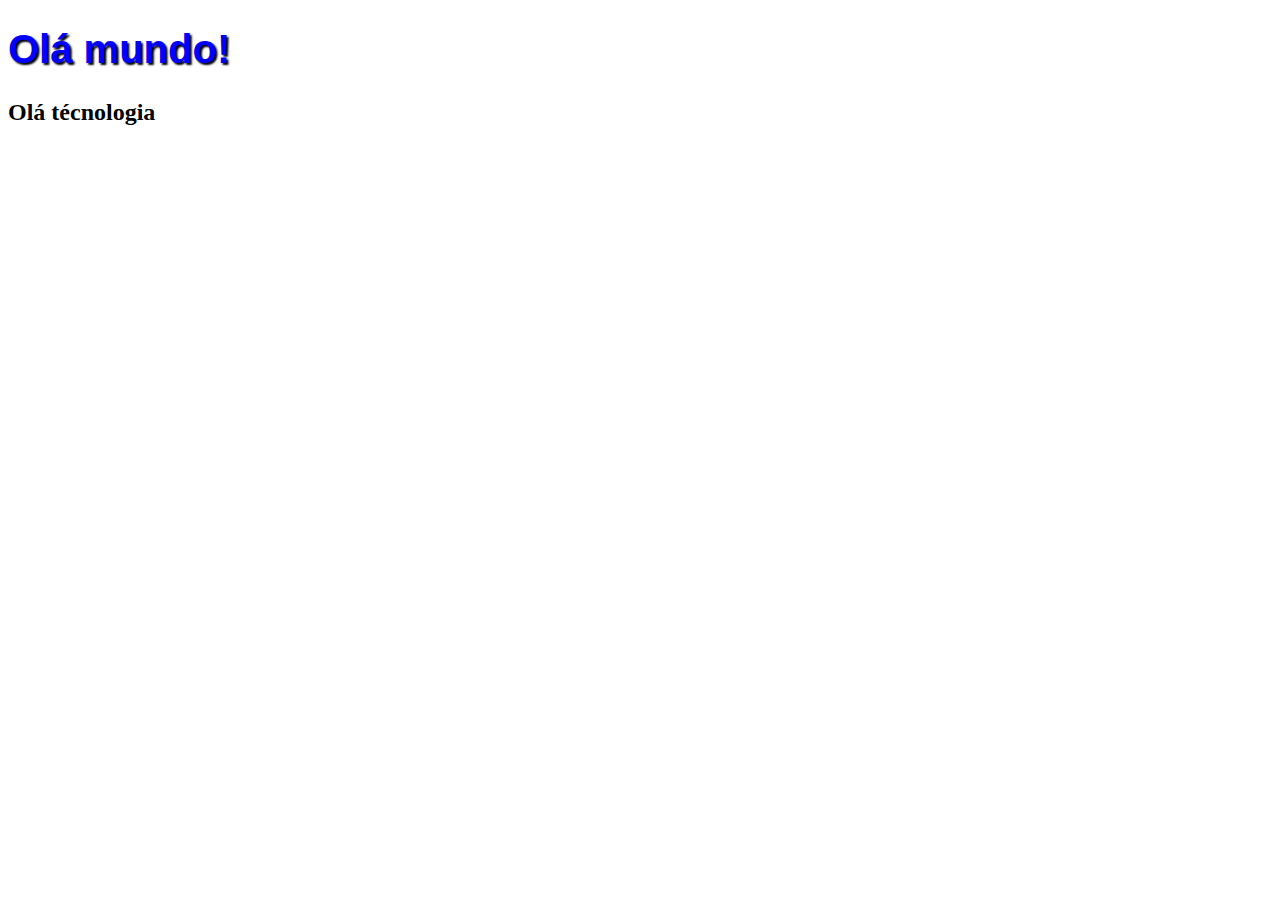
<file: estudo.html>
<!DOCTYPE html>
<html lang="pt.br">
    <head>
        <meta charset="UTF-8">
        <title>Curso de HTML5</title>

    <style>
        h1 { 
            font-family: Arial, Helvetica, sans-serif;
            font-size: 30pt;
            color: blue;
            text-shadow: 2px 2px 2px black;

        }

    </style>
    </head>
    <body>
        <h1>Olá mundo!</h1>
        <h2>Olá técnologia</h2>

    </body>


</html>
</file>
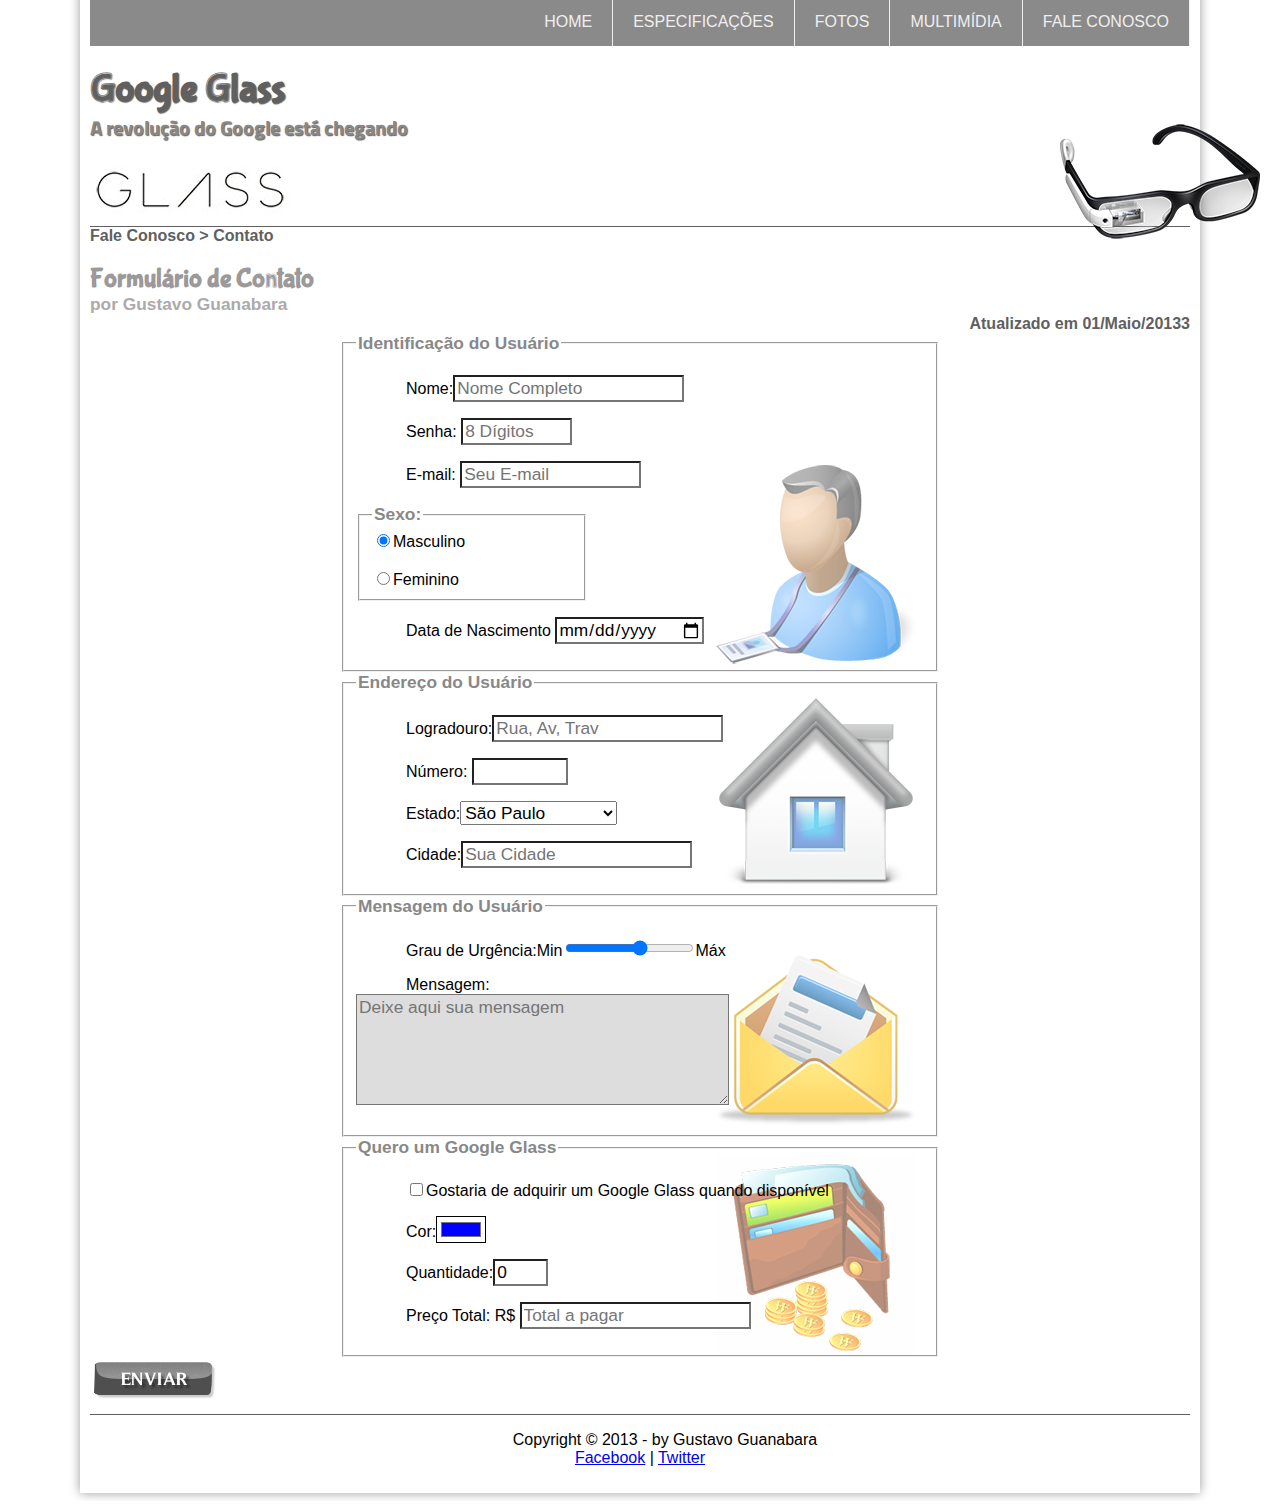
<file: projeto-glass-html5/fale-conosco.html>
<!DOCTYPE HTML>
<html lang="pt.br">  
<head>
    <meta charset="UTF-8"> 
    <title>Site Google Glass</title> 
    <link rel="stylesheet" type="text/css" media="screen and (min-width: 0px)" href="_css/estilo.css"/>
    <link rel="stylesheet" type="text/css" href="_css/form.css"/>
</head>  
<script languege= "javascript" src="_javascript/funcoes.js"></script>
<script>
    function Calc_total() {
        var qtd = parseInt(document.getElementById('cQtd').value);
        tot = qtd * 1500,00;
        document.getElementById('cTot').value = tot;

    }

</script>
<body> 
<div id="interface"> 
   
<!-- menu responsivo-->
<div id="resposivo">
<input type="checkbox" id="btn-menu">
<label for="btn-menu">&#9776</label>

<nav id="menu"> 
<h1>Menu Principal</h1>
<ul>
    <li onmouseover= "mudaFoto('_imagens/home.png')" onmouseout="mudaFoto('_imagens/contato.png')"><a href="index.html">Home</a></li>
    <li onmouseover="mudaFoto('_imagens/especificacoes.png')" onmouseout="mudaFoto('_imagens/contato.png')"><a href="specs.html">Especificações</a></li>
    <li onmousemove="mudaFoto('_imagens/fotos.png')" onmouseout="mudaFoto('_imagens/contato.png')"><a href="fotos.html">Fotos</a></li>
    <li onmouseover="mudaFoto('_imagens/multimidia.png')" onmouseout="mudaFoto('_imagens/contato.png')"><a href="multimidia.html">Multimídia</a></li> 
    <li onmouseover="mudaFoto('_imagens/contato.png')" onmouseout="mudaFoto('_imagens/contato.png')"><a href="fale-conosco.html">Fale conosco</a></li>
</ul>
</nav>
</div>
<header id="cabecalho">
    <nav>    
    <hgroup>        
    <h1>Google Glass</h1>
    <h2>A revolução do Google está chegando</h2>
    </hgroup>
    
    <img id="icone" src="_imagens/glass-oculos-preto-peq.png">
    </nav>
    </header>


<article id="noticia-principal"> 
<header id="cabecalho-artigo">
<hgroup>
<h3>Fale Conosco > Contato</h3> <!--&nbsp;&nbsp;&nbsp;&nbsp;&nbsp;&nbsp;&nbsp;--> 
<h1>Formulário de Contato</h1>
<h4>por Gustavo Guanabara</h4> <!--<br>--> 
<h3 class="direita">Atualizado em 01/Maio/20133</h3>
</hgroup>
</header> 

<form method="post" id="dContato" action="mailto: rodrigoguaru@hotmail.com" oninput="Calc_total();" > <!--Tem que ter um email tipo outlook instalado na maquina--> 
    <fieldset id="usuario"><legend>Identificação do Usuário</legend>
    <p><label for="cnome"></label>Nome:<input type="text" name="tnome" id="cnome" size="20" maxlength="30" placeholder="Nome Completo"/></p>
    <p>Senha:<label for="csenha"></label> <input type="password" name="tsenha" id="csenha " size="8" maxlength="8" placeholder="8 Dígitos"></p>
    <p>E-mail:<label for="cemail"></label> <input type="email" name="tmail" id="cemail" size="15" maxlength="15" placeholder="Seu E-mail"></p>
    <fieldset id="sexo"><legend>Sexo:</legend>
        <input type="radio" name="tSexo" id="cMasc" checked/>Masculino<label for="cMasc"></label><br><br>
        <input type="radio" name="tSexo" id="cFem"/>Feminino<label for="cFem"></label>
    
    </fieldset>
    <p>Data de Nascimento <input type="date" id="cNasc"></p>
    
    </fieldset>

    <fieldset id="endereco"><legend>Endereço do Usuário</legend>
    <p>Logradouro:<label for="tRua" ></label><input type="text" name="tRua" id="cRua" size="20" maxlength="80" placeholder="Rua, Av, Trav" id="placeholder"></p>
    <p>Número:<label for="tNum"></label> <input type="number" name="tNum" id="cNum" size="4" min="0"  max="99999" placeholder=""> </p>
    <p>Estado:<select name="tEst" id="cEsta">
      <optgroup label="Região Sudeste">  <option value="RJ">Rio de Janeiro</option>
        <option value="SP" selected>São Paulo</option>
        <option value="SC" >Santa Catarina</option>
    </optgroup>
    <optgroup label="Região dos ET's">
        <option value="AM" > Amazonas</option>
        <option value="IT">Itapema</option>
    </optgroup>


    </select></p>
    <p><label for="tEst"></label>Cidade:<input type="text" name="tCid" id="cCid" size="20" maslength="50" placeholder="Sua Cidade" list="cidade"> </p>
    <datalist id="cidade">
<option value="Rio de Janeiro"></option>
<option value="Nova Iguaçu"></option>
<option value="Belford Roxo"></option>
<option value="Niterói"></option>

    </datalist>
    </fieldset>

    <fieldset id="mensagem"><legend>Mensagem do Usuário</legend>
    <p><label for="cUrg"></label>Grau de Urgência:Min<input type="range" name="tUrg" id="cUrg" min="0" max="10" step="2">Máx</p>
    <p><label for="cMsg"></label>Mensagem:<br><textarea name="tMsg" id="cMsg" cols="35" rows="5" placeholder="Deixe aqui sua mensagem"></textarea>  </p>
    </fieldset>

    <fieldset id="pedido"><legend>Quero um Google Glass</legend>
    <p><input type="checkbox" name="tPed" id="cPed"><label for="cPed"></label>Gostaria de adquirir um Google Glass quando disponível</p>
    <p><label for="cCor"></label>Cor:<input type="color" name="tCor" id="tCor" value="#0000ff"> </p>
    <p><label for="tQtd"></label>Quantidade:<input type="number" name="tQtd" id="cQtd" min="0" max="5" value="0" placeholder=""></p>
    <p><label for="cPed"></label>Preço Total: R$ <input type="text" name="tTot" id="cTot" maxlength="99999" placeholder="Total a pagar" readonly></p>
    </fieldset>

 
</form>
</article>
<!--<input type="submit" value="Enviar">-->
<input type="image" name="tEnviar" src="../projeto-glass-html5/_imagens/botao-enviar.png">
<footer id="rodape">
    <p>Copyright &copy; 2013 - by Gustavo Guanabara<br>
     <a href="http://facebook/cursosemvideo" target="_blank">Facebook</a> | 
     <a href="http://twitter.com/cursosemvideos" target="_blank">Twitter</a> </p>
    </footer>
    </div>
    </body>
    </html>
</file>
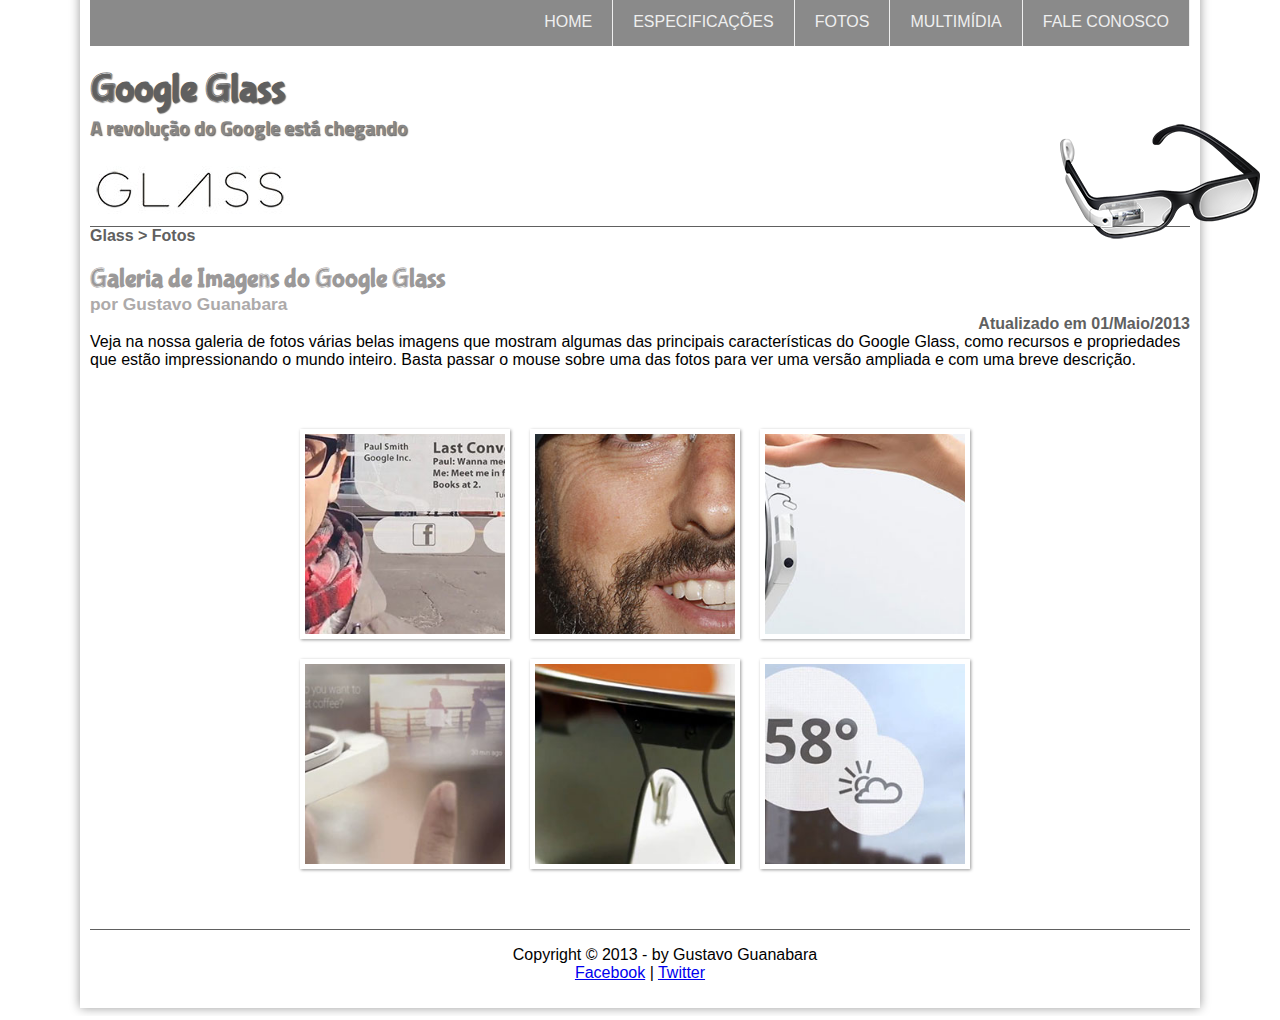
<file: projeto-glass-html5/fotos.html>
<!DOCTYPE HTML>
<html lang="pt.br">  
<head>
    <meta charset="UTF-8"> 
    <title>Site Google Glass</title> 
    <link rel="stylesheet" type="text/css" media="screen and (min-width: 0px)" href="_css/estilo.css"/>
    <link rel="stylesheet" type="text/css" media="screen and (min-width:)" href=""/>
    <link rel="stylesheet" type="text/css" media="screen and (min-width:)" href=""/>
    <link rel="stylesheet" type="text/css" href="_css/fotos.css"/>
</head>  
<script languege= "javascript" src="_javascript/funcoes.js"></script>
<body> 
<div id="interface"> 
   
<!-- menu responsivo-->
<div id="resposivo">
<input type="checkbox" id="btn-menu">
<label for="btn-menu">&#9776</label>

<nav id="menu"> 
<h1>Menu Principal</h1>
<ul>
    <li onmouseover= "mudaFoto('_imagens/home.png')" onmouseout="mudaFoto('_imagens/fotos.png')"><a href="index.html">Home</a></li>
    <li onmouseover="mudaFoto('_imagens/especificacoes.png')" onmouseout="mudaFoto('_imagens/fotos.png')"><a href="specs.html">Especificações</a></li>
    <li onmousemove="mudaFoto('_imagens/fotos.png')" onmouseout="mudaFoto('_imagens/fotos.png')"><a href="fotos.html">Fotos</a></li>
    <li onmouseover="mudaFoto('_imagens/multimidia.png')" onmouseout="mudaFoto('_imagens/fotos.png')"><a href="multimidia.html">Multimídia</a></li> 
    <li onmouseover="mudaFoto('_imagens/contato.png')" onmouseout="mudaFoto('_imagens/fotos.png')"><a href="fale-conosco.html">Fale conosco</a></li>
</ul>
</nav>
</div>
<header id="cabecalho">
    <nav>    
    <hgroup>        
    <h1>Google Glass</h1>
    <h2>A revolução do Google está chegando</h2>
    </hgroup>
    
    <img id="icone" src="_imagens/glass-oculos-preto-peq.png">
    </nav>
    </header>
    <section id="corpo-full">
    <article id="noticia-principal"> 
        <header id="cabecalho-artigo">
        <hgroup>
        <h3>Glass > Fotos</h3> <!--&nbsp;&nbsp;&nbsp;&nbsp;&nbsp;&nbsp;&nbsp;--> 
        <h1>Galeria de Imagens do Google Glass</h1>
        <h4>por Gustavo Guanabara</h4> <!--<br>--> 
        <h3 class="direita">Atualizado em 01/Maio/2013</h3>
        </hgroup>
        </header> 

Veja na nossa galeria de fotos várias belas imagens que mostram algumas das principais características do Google Glass, como recursos e propriedades que estão impressionando o mundo inteiro. Basta passar o mouse sobre uma das fotos para ver uma versão ampliada e com uma breve descrição.

<ul id="album-fotos"> 
    <li id="foto01"><span> Agenda e lembretes</span></li>
    <li id="foto02"><span>Brin usando o Glass</span></li>
    <li id="foto03"><span>Leve e compacto</span></li>
    <li id="foto04"><span>Sensação de uma tela de 50"</span></li>
    <li id="foto05"><span>Vários tipos de lente</span></li>
    <li id="foto06"><span>Informações importantes</span></li>
</ul>

</article>
</section>

<footer id="rodape">
    <p>Copyright &copy; 2013 - by Gustavo Guanabara<br>
     <a href="http://facebook/cursosemvideo" target="_blank">Facebook</a> | 
     <a href="http://twitter.com/cursosemvideos" target="_blank">Twitter</a> </p>
    </footer>
    </div>
    </body>
    </html>
</file>
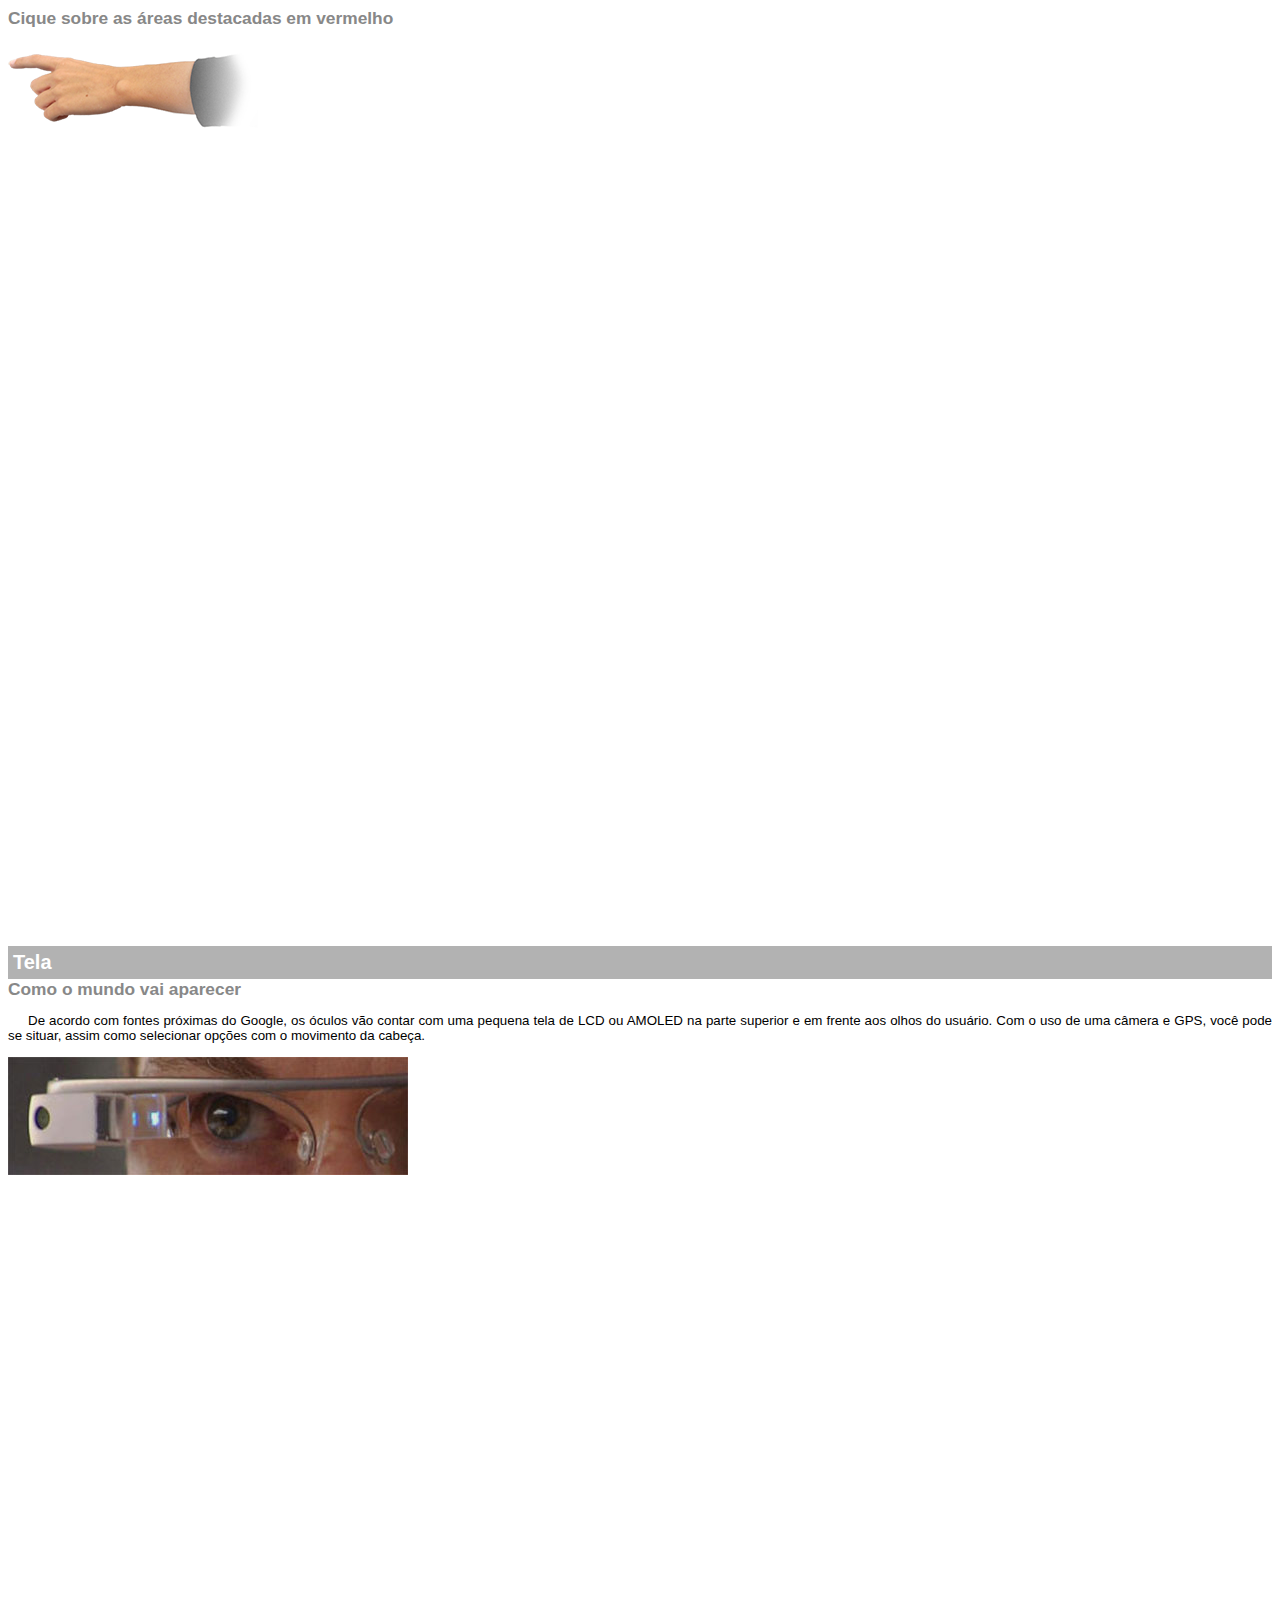
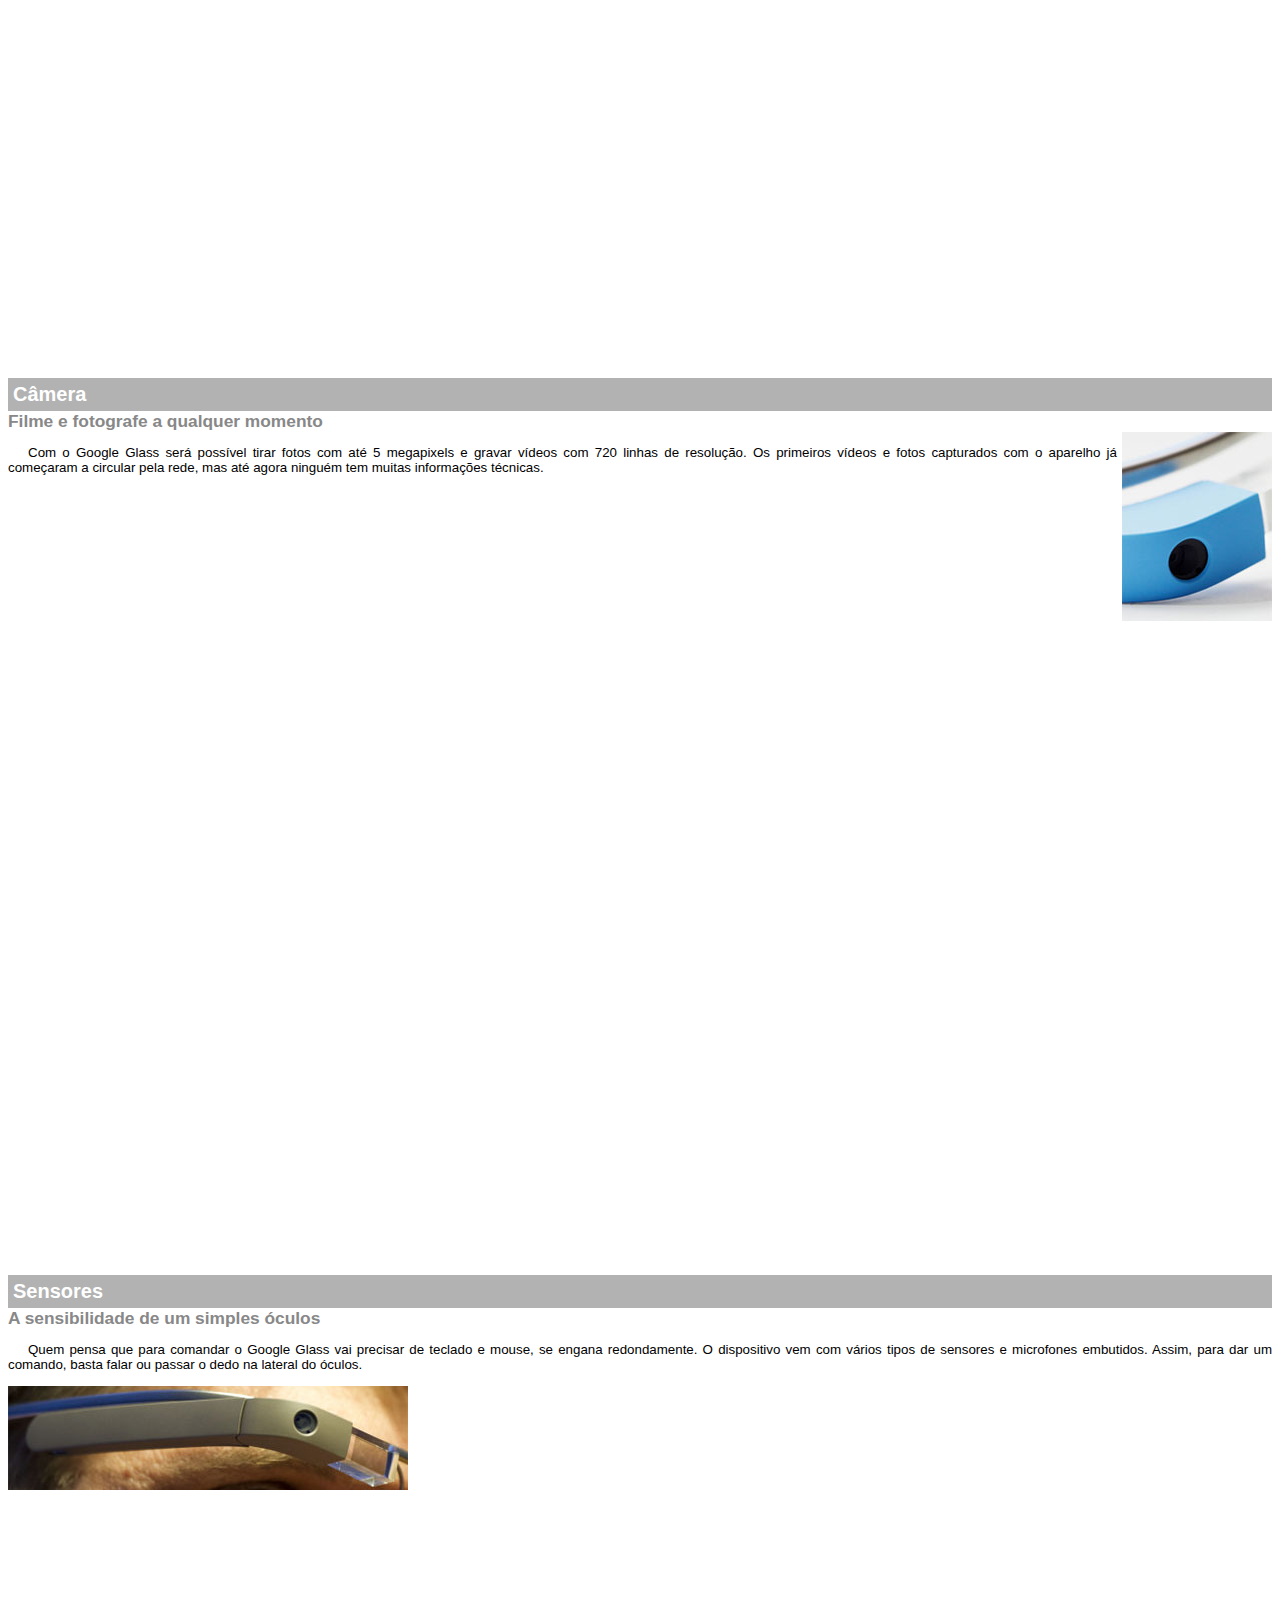
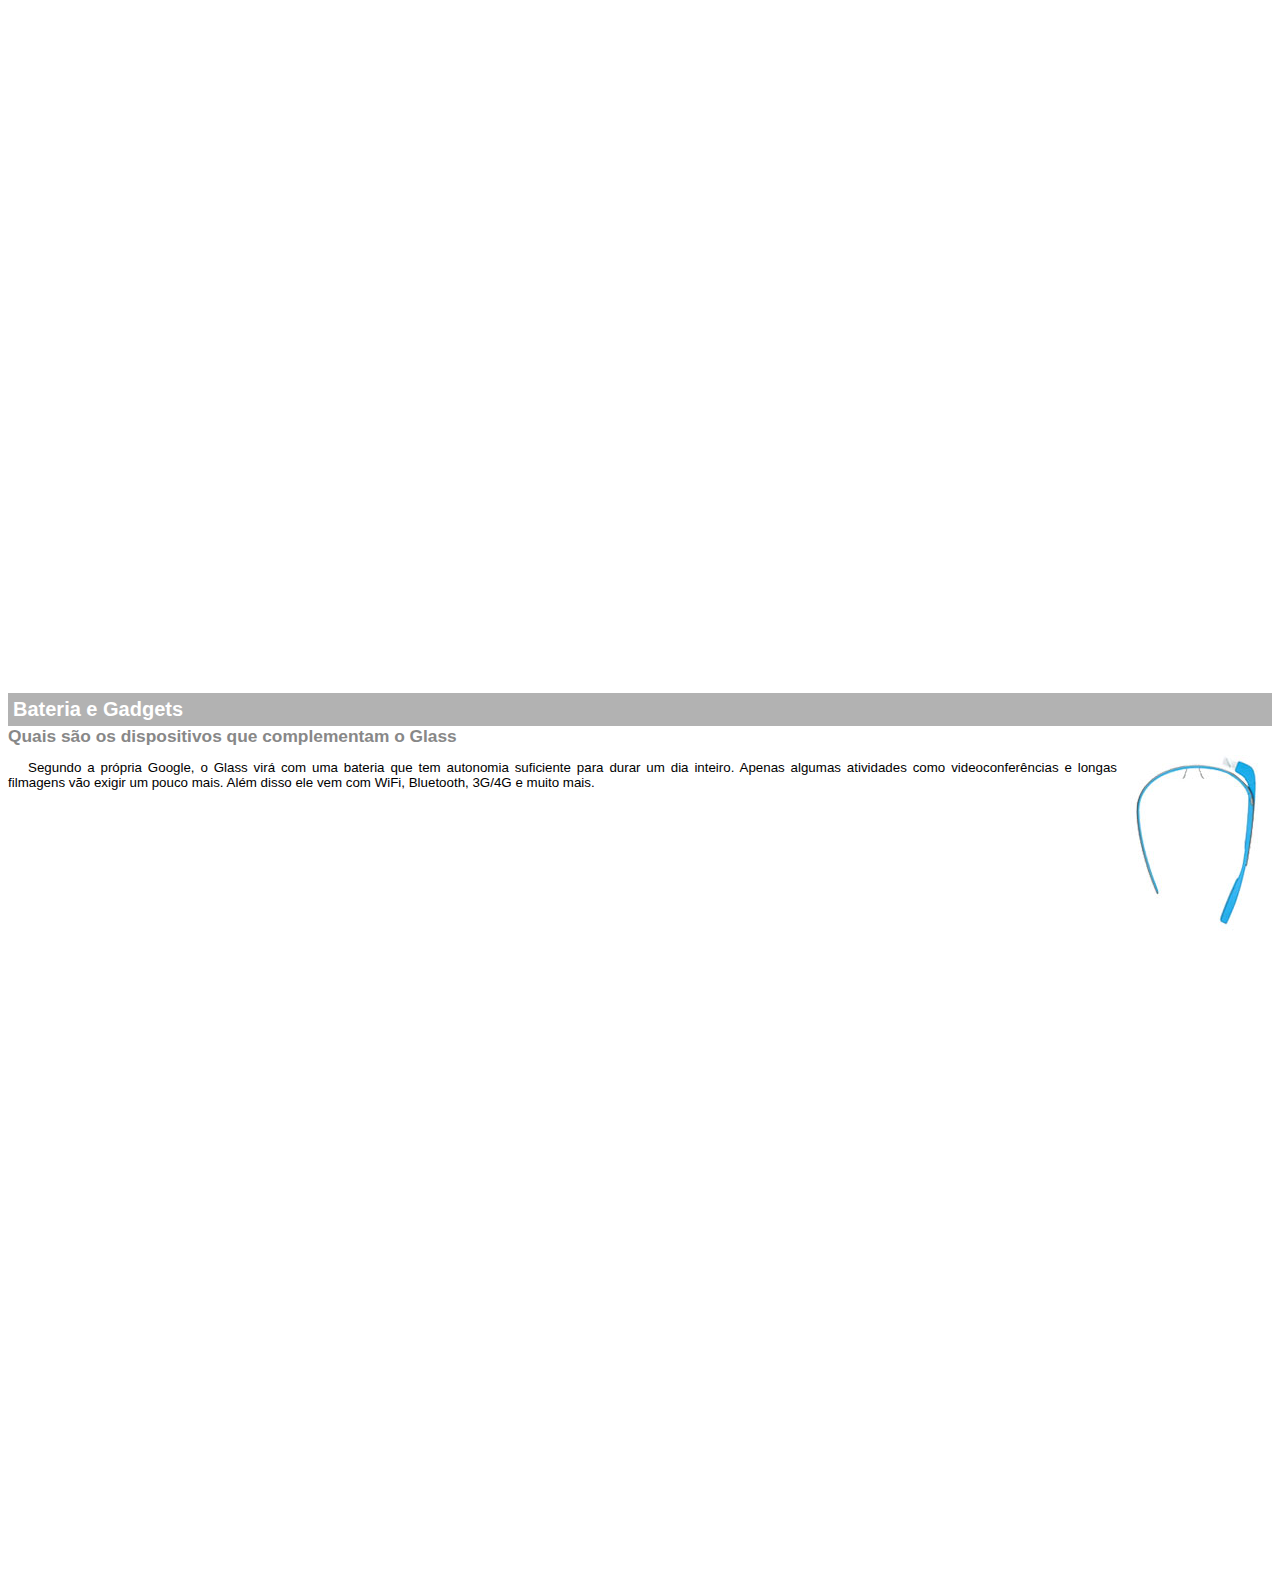
<file: projeto-glass-html5/google-glass.html>
<!DOCTYPE html>
<html>
<head>
<meta charset="UTF-8">
<title>Informações sobre Google Glass</title>
<style>
    body{
        font-family: arial;
        font-size: 10pt;
    }
    p {
        text-align: justify;
        text-indent: 20px;
    }
    article h1 {
        font-size: 15pt;
        color: #ffffff;
        background-color: rgba(0, 0, 0, .3);
        padding: 5px;
        margin: 0px;
    }
    article h2 {
        font-size:13pt;
        color: #888888;
        margin: 0px;
    }
    article {
        margin-bottom: 800px;
    }
    .img-dif {
        display: block;
        float: right;
        margin-left: 5px;
    }

</style>
</head>
<body>
<article id="topo"> 
    <header> 
        <h2>Cique sobre as áreas destacadas em vermelho</h2>
    
<img src="_imagens/mao.png" alt="Mão apontando para esquerda"/>
    </header>
</article>

<article id="tela">
    <header>
        <h1>Tela</h1> 
        <h2>Como o mundo vai aparecer</h2>
    </header>
<p>De acordo com fontes próximas do Google, os óculos vão contar com uma pequena tela de LCD ou AMOLED na parte superior e em frente aos olhos do usuário. Com o uso de uma câmera e GPS, você pode se situar, assim como selecionar opções com o movimento da cabeça.</p>
<img src="_imagens/det-tela.jpg" alt="Tela do Goggle Glass"/>
</article>

<article id="camera">
    <header> 
        <h1>Câmera</h1>
        <h2>Filme e fotografe a qualquer momento</h2>
<img src="_imagens/det-camera.jpg" class="img-dif" alt="Câmera do Google Glass"/>
<p>Com o Google Glass será possível tirar fotos com até 5 megapixels e gravar vídeos com 720 linhas de resolução. Os primeiros vídeos e fotos capturados com o aparelho já começaram a circular pela rede, mas até agora ninguém tem muitas informações técnicas.</p>
    </header>
</article>

<article id="sensores">
    <header>
<h1>Sensores</h1>
<h2>A sensibilidade de um simples óculos</h2>
<p>Quem pensa que para comandar o Google Glass vai precisar de teclado e mouse, se engana redondamente. O dispositivo vem com vários tipos de sensores e microfones embutidos. Assim, para dar um comando, basta falar ou passar o dedo na lateral do óculos.</p>
<img src="_imagens/det-touch.jpg" alt="Sensores do Google Glass"/>
    </header>
</article>

<article id="gadgets">
    <header>
<h1>Bateria e Gadgets</h1>
<h2>Quais são os dispositivos que complementam o Glass</h2>
<img src="_imagens/det-bateria.jpg" class="img-dif" alt="Bateria do Google Glass"/>
    <p>Segundo a própria Google, o Glass virá com uma bateria que tem autonomia suficiente para durar um dia inteiro. Apenas algumas atividades como videoconferências e longas filmagens vão exigir um pouco mais. Além disso ele vem com WiFi, Bluetooth, 3G/4G e muito mais.</p>
    </header>
</article>

</body>
</html>
</file>
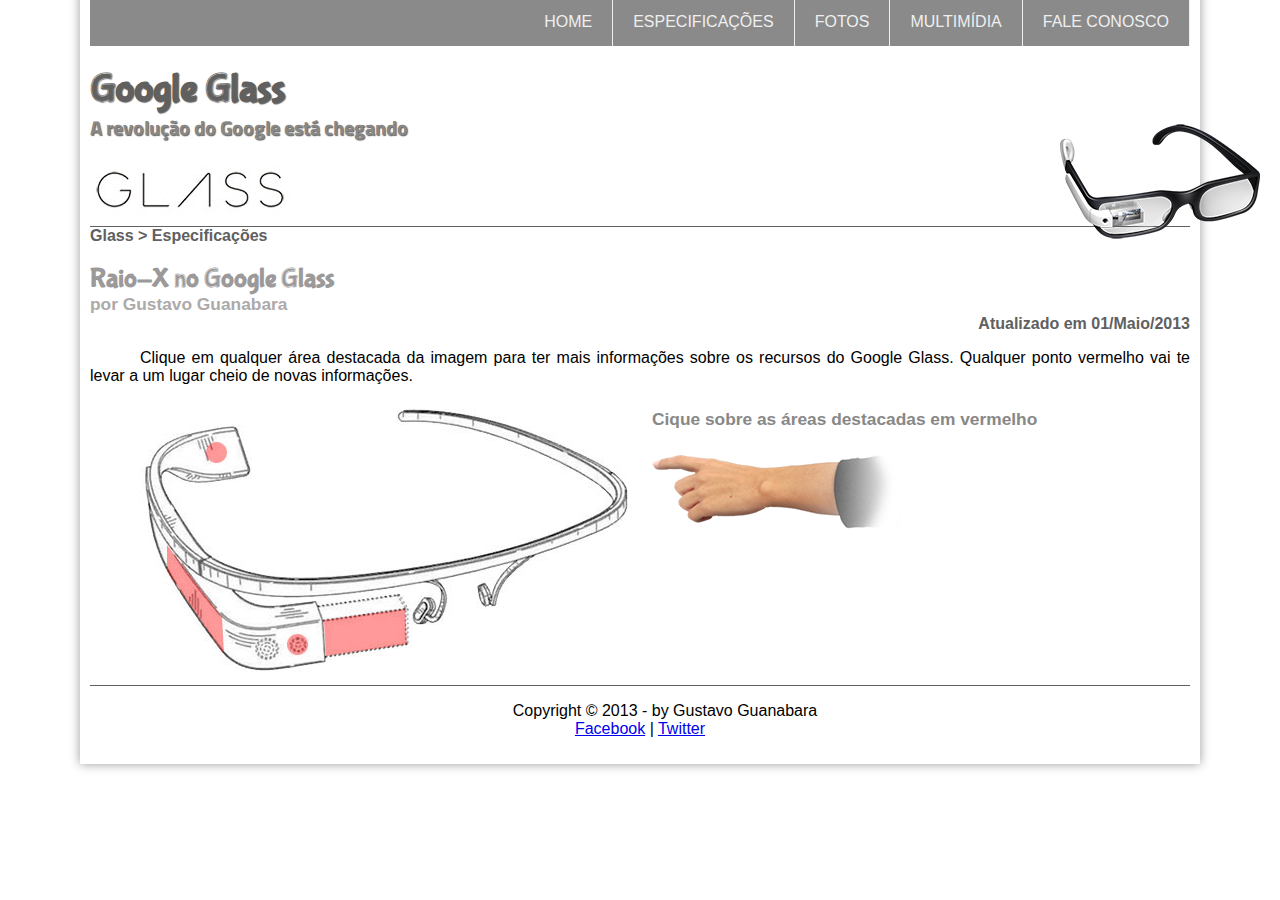
<file: projeto-glass-html5/specs.html>
<!DOCTYPE HTML>
<html lang="pt.br">  
<head>
    <meta charset="UTF-8"> 
    <title>Site Google Glass</title> 
    <link rel="stylesheet" type="text/css" media="screen and (min-width: 0px)" href="_css/estilo.css"/>
    <link rel="stylesheet" type="text/css" media="screen and (min-width:)" href=""/>
    <link rel="stylesheet" type="text/css" media="screen and (min-width:)" href=""/>
    <link rel="stylesheet" type="text/css" href="_css/specs.css"/>
</head>  
<script languege= "javascript" src="_javascript/funcoes.js"></script>
<body> 
<div id="interface"> 
   
<!-- menu responsivo-->
<div id="resposivo">
<input type="checkbox" id="btn-menu">
<label for="btn-menu">&#9776</label>

<nav id="menu"> 
<h1>Menu Principal</h1>
<ul>
    <li onmouseover= "mudaFoto('_imagens/home.png')" onmouseout="mudaFoto('_imagens/especificacoes.png')"><a href="index.html">Home</a></li>
    <li onmouseover="mudaFoto('_imagens/especificacoes.png')" onmouseout="mudaFoto('_imagens/especificacoes.png')"><a href="specs.html">Especificações</a></li>
    <li onmousemove="mudaFoto('_imagens/fotos.png')" onmouseout="mudaFoto('_imagens/especificacoes.png')"><a href="fotos.html">Fotos</a></li>
    <li onmouseover="mudaFoto('_imagens/multimidia.png')" onmouseout="mudaFoto('_imagens/especificacoes.png')"><a href="multimidia.html">Multimídia</a></li> 
    <li onmouseover="mudaFoto('_imagens/contato.png')" onmouseout="mudaFoto('_imagens/especificacoes.png')"><a href="fale-conosco.html">Fale conosco</a></li>
</ul>
</nav>
</div>
<header id="cabecalho">
    <nav>    
    <hgroup>        
    <h1>Google Glass</h1>
    <h2>A revolução do Google está chegando</h2>
    </hgroup>
    
    <img id="icone" src="_imagens/glass-oculos-preto-peq.png">
    </nav>
    </header>
    <section id="corpo-full">
    <article id="noticia-principal"> 
        <header id="cabecalho-artigo">
        <hgroup>
        <h3>Glass > Especificações</h3> <!--&nbsp;&nbsp;&nbsp;&nbsp;&nbsp;&nbsp;&nbsp;--> 
        <h1>Raio-X no Google Glass</h1>
        <h4>por Gustavo Guanabara</h4> <!--<br>--> 
        <h3 class="direita">Atualizado em 01/Maio/2013</h3>
        </hgroup>
        </header> 
    <p>Clique em qualquer área destacada da imagem para ter mais informações sobre os recursos do Google Glass. Qualquer ponto vermelho vai te levar a um lugar cheio de novas informações.</p>
    <section id="conteudo">
        <img src="_imagens/glass-esquema-marcado.jpg" usemap="#meumapa"/>
        <map name="meumapa">
                <area shape="rect" coords="179,202,270,260" href="google-glass.html#tela" target="janela">
                <area shape="circle" coords="158,243,12" href="google-glass.html#camera" target="janela">
                <area shape="circle" coords="73,52,12" href="google-glass.html#gadgets" target="janela"/>
                <area shape="poly" coords="28,143,83,216,84,249,27,169" href="google-glass.html#sensores" target="janela"/>
        </map>
        <iframe src="google-glass.html" name="janela" id="frame-spac"></iframe>
    </section>    
    </article>
</section>

<footer id="rodape">
    <p>Copyright &copy; 2013 - by Gustavo Guanabara<br>
     <a href="http://facebook/cursosemvideo" target="_blank">Facebook</a> | 
     <a href="http://twitter.com/cursosemvideos" target="_blank">Twitter</a> </p>
    </footer>
    </div>
    </body>
    </html>
</file>
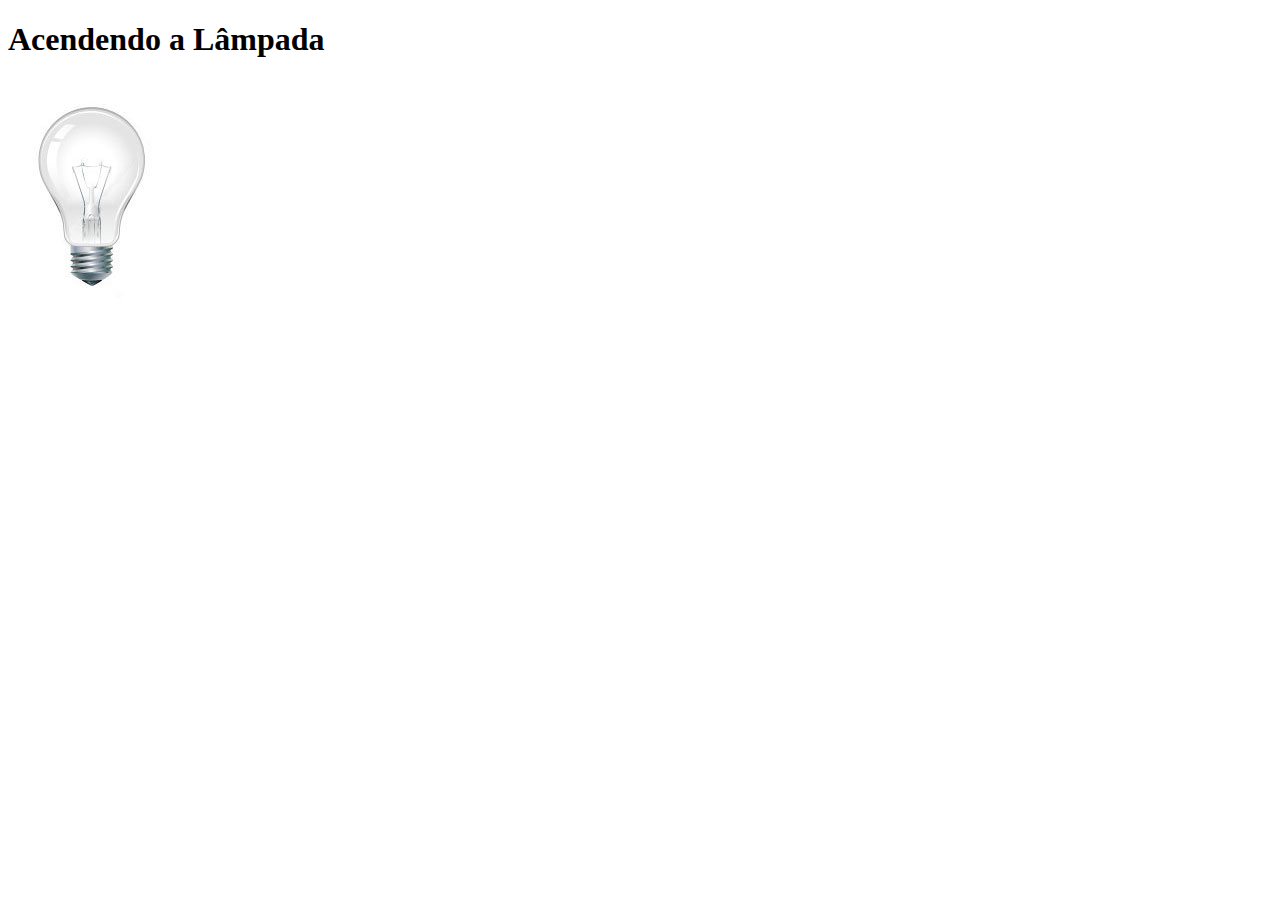
<file: projeto-glass-html5/teste copy.html>
<!DOCTYPE html>
<html lang="pt-br">
<head>
<title>Apredendo JavaScript</title>
<meta charset="UTF-8">
<script>
       var quebrada = false;
       function mudalampada(tipo){
        if (!quebrada){      
        document.getElementById ("luz") .src= "_imagens/ " + tipo +".jpg";
        if (tipo =='lampada-quebrada'){
            quebrada = true;

        }
    }
  }


</script>

</head>
<body>
    <h1>Acendendo a Lâmpada</h1>
    <img src="_imagens/lampada-apagada.jpg" id="luz" onmousemove="mudalampada('lampada-acesa')" onmouseout="mudalampada('lampada-apagada')" onclick="mudalampada('lampada-quebrada')">


</body>




</html>
</file>
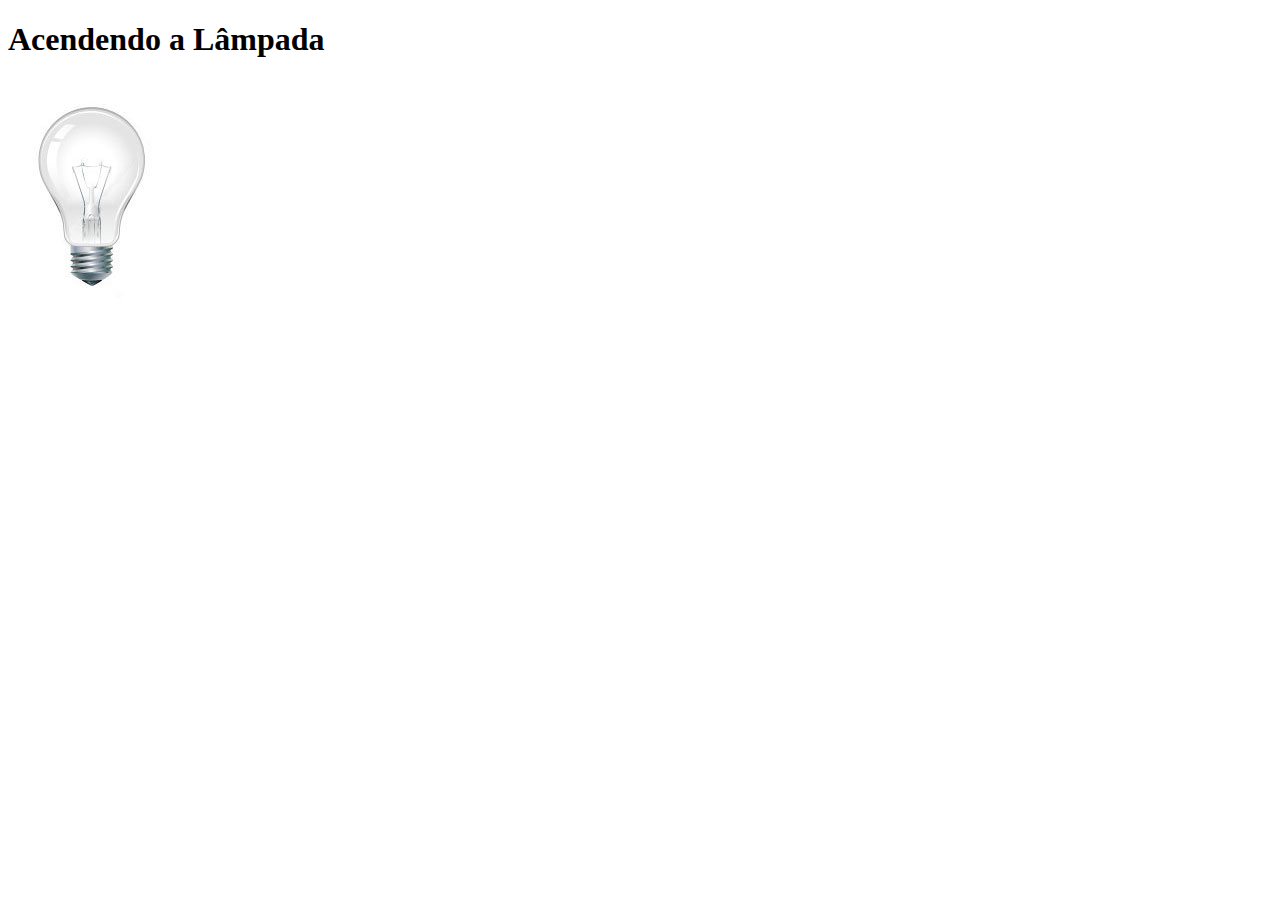
<file: projeto-glass-html5/teste.html>
<!DOCTYPE html>
<html lang="pt-br">
<head>
<title>Apredendo JavaScript</title>
<meta charset="UTF-8">
<script>
    function AcendeLampada (){
        document.getElementById ("luz") .src="_imagens/lampada-acesa.jpg";
    }
    function ApagaLampada (){
        document.getElementById ("luz") .src="_imagens/lampada-apagada.jpg";
    }
    function QuebraLampada (){
        document.getElementById ("luz") .src="_imagens/lampada-quebrada.jpg";
    }

</script>

</head>
<body>
    <h1>Acendendo a Lâmpada</h1>
    <img src="_imagens/lampada-apagada.jpg" id="luz" onmousemove="AcendeLampada()" onmouseout="ApagaLampada()" onclick="QuebraLampada()">


</body>




</html>
</file>
<file: projeto-glass-html5/_css/estilo.css>
@charset "UTF-8"; 

@import url('https://fonts.googleapis.com/css2?family=Titillium+Web&display=swap');
@font-face {
    font-family: 'FonteLogo';
    src: url("../_fonts/bubblegum-sans-regular.otf");
    }
body {
    font-family: Arial, sans-serif;
}    
/* Inicio Menu responsivo */
#btn-menu {
    display: none; 
      }
#resposivo {
    background-color: #8a8a8a;    
    margin-top: 0px;
    margin-bottom: 0px;
}
label {
    color: #6e6d6d;
    font-size: 25px;
    display: block;
    padding: 5px 10px;
    width: 20px;
    border-right: 1px solid#5c5a5a;
    display: none;      
}
label:hover {
    background-color: #ebe8e6;  
}
#menu ul {
    list-style: none;
    margin: 0;
    padding: 0;
    display: flex;
    transition: all .5s;  
    justify-content: flex-end;     
}
#menu li a {
    transition: background-color 1s;
    text-transform: uppercase;
    
}
#menu li a{
    color: #efefef;
    text-decoration: none;
    padding: 15px 20px;
    display: block;
    border-right: 1px solid #efefef;
}  
#menu li a:hover {
    background-color: #ebe8e6;
}
#menu li a:hover {
    color: #2f2f2f;
}
@media(max-width: 768px) {
    label {
        display: block; 
        }  
    #menu ul {
        position: absolute;
        background-color: #2f2f2f;
        width: 70%;
        flex-direction: column;
        margin-left: -70%;        
    }    
    #menu li a {
        border-top: 1px solid #efefef;
    }      
    #btn-menu:checked ~ #menu ul {
        margin-left: 0;
    }
    /* Fim Menu responsivo */
}
#video-mini01 {
    width: 600px;
    position: relative;
    margin: 8px;
    border-radius: 30px;
}

#video-mini02 {
    width: 420px;
    position: relative;
    margin: 10px;
    border-radius: 30px;

}
#corpo {
    display: block;
    width: 610px;
    float: left;
    border-right: 1px solid #606060;
    padding-right: 15px;}
 
#cabecalho-artigo h1 {
    font-family: 'FonteLogo', sans-serif;
    font-size: 20pt;
    color: #9b9999;
    margin-bottom: 0px;
} 

#cabecalho-artigo h4 {
    font-size: 13pt;
    color: #adaaaa;
    margin: 0px;

} 
.direita {
    text-align: right;
}

#cabecalho-artigo h3 {
    font-size: 12pt;
    color: #606060;
    margin: 0px;
} 

#corpo h2 {
    font-size: 12pt;
    color: #606060;
    background-color: #dddddd;
    padding: 5px 0px 5px 10px;
    margin: 10px 0px 10px 0px;
}    
/* AQUI COMEÇA A TABELA*/
#tabelaspec {
    border:  1px solid #606060;
    border-spacing: 0;
    margin-left: auto;
    margin-right: auto;
}
#tabelaspec td {
    border: 1px solid #606060 ;
    padding: 10px;
    vertical-align: top;
    text-align: right;

}
#tabelaspec td.cd{
    text-align: left;
}
tr .ce {
    color: #ffffff;
    background-color: #606060;
    font-weight: bold;
}

tr td.cd  {
    color: #000000;
    background-color: #cecece;
    }

caption {
    color: #888888;
    font-size: 13pt;
    font-weight: bolder;
}

span{
    display: block;
    float: right;
    font-size: 10pt;
    color: #000000;
    margin-top: 10px;
    text-align: right;
}

/* AQUI TERMINA A TABELA*/
#lateral {
    display: block;
    width: 440px;
    float: right;
    background-color: #dddddd;
    padding: 10px;
    box-shadow: 2px 2px 2px rgba(0,0,0,0.4);
    margin-top: 20px;
    
}
aside#lateral h1 {
    font-family: 'FonteLogo', sans-serif;
    font-size: 20pt;
    color: #606060;
    margin-top: 10px;
    margin-bottom: 15px;

}

aside#lateral h2 {
    background-color: #606060;
    font-size: 13pt;
    color: #ffffff;
    padding: 5px;
}
 #rodape {
     clear: both;
     border-top: 1px solid #606060;
     
 }
 #rodape p {
     text-align: center;
 }
#interface {
    width: 1100px;
    margin: -20px auto 0px auto;
    box-shadow: 0px 0px 10px rgba(0,0,0,0.4);
    padding: 10px;
} 
#icone {
    position: absolute;
    left: 1060px;
    top: 120px;
}
p {
text-align: justify;
text-indent: 50px;
}

#cabecalho {
    border-bottom: 1px #606060 solid ;
    height: 160px;
    background: url("../_imagens/glass-logo-peq.jpg") no-repeat 0px /*deslocamento lateral*/ 100px /*descolamento vertical*/;
}
#cabecalho h1 {
    font-family: 'FonteLogo', serif;
    font-size: 30pt;
    color: #606060;
    text-shadow: 1px 1px 1px rgba(0,0,0,0.6);
    padding: 0px;
    margin-top: 20px;
    margin-bottom: 0px;
    
  }
  #cabecalho h2 {
    font-family: 'Titillium Web', sans-serif;
    font-size: 15pt;
    color: #888888;
    text-shadow: 1px 1px 1px rgba(0,0,0,0.6);
    padding: 0px;
    margin-top: 0px;
}

/* Formatação de imagens com legendas*/

figure.foto-legenda {
    position: relative;
    border: 10px solid white;
    box-shadow: 1px 1px 4px black;
    color: white;}
figure.foto-legenda img {
    width: 100%;
    height: 100%;
}
figure.foto-legenda figcaption {
    opacity:0;
    position: absolute;
    top: 0px;
    background-color: rgba(0,0,0,0.4);
    width: 100%;
    height: 100%;
    padding: 10px;
    box-sizing: border-box;
    transition: 1s;
}
figure.foto-legenda:hover figcaption {
    opacity: 1;
}
nav#menu h1{
    display: none;
}
</file>
<file: projeto-glass-html5/_css/form.css>
@charset "UTF-8";


form {
    width: 600px;
    margin: auto;
}

input ,textarea {
    font-family: sans-serif;
    font-weight: normal;
    font-size: 13pt;
    background-color: rgba(255, 255, 255, .8);

}

input:hover,textarea {
    background-color: #dddddd;
}

#cEsta:hover {
    background-color:#dddddd;
}
#cEsta {
    font-family: sans-serif;
    font-weight: normal;
    font-size: 13pt;

}

legend {
    color: #888888;
    font-weight: bold;
    font-size: 13pt;
    font-family: sans-serif;
}s

fieldset {
    border-color: #cecece;
    margin: 5px;

}

fieldset#sexo {
    width: 200px;}

    fieldset#usuario {
        background: url('../_imagens/icone-contato.png') no-repeat  95% 95%;
    }

     
    fieldset#endereco {
        background: url('../_imagens/icone-endereco.png') no-repeat  95% 95%;
        }

    fieldset#mensagem {
        background: url('../_imagens/icone-mensagem.png') no-repeat  95% 95%;
            }

    fieldset#pedido {
        background: url('../_imagens/icone-pagamento.png') no-repeat  95% 95%;
                    }
</file>
<file: projeto-glass-html5/_css/fotos.css>
@charset "UTF-8";

ul#album-fotos {
    width: 700px;
    margin: 0 auto;
    padding: 50px;
    overflow: hidden;
    list-style: none;
    
}

ul#album-fotos li {
    float: left;
    width: 200px;
    height: 200px;
    margin: 10px;
    border: 5px solid #ffffff;
    background-color: #ffffff;
    box-shadow: 1px 1px 3px rgba(0, 0, 0, 0.4);
    -webkit-transition: ease-in all .4s;
}

ul#album-fotos li:hover {
    -webkit-transform: scale(1.5) ;
    
}


ul#album-fotos li span {
    opacity: 0;
    color: #ffffff;
    text-shadow: 1px 1px 1px #000000;
    background-color: rgba(0, 0, 0, 0.3);
    line-height: 30px;
    padding: 10px;
    float: left;
    text-align: center;
    margin-top: 150px;   
}
ul#album-fotos li:hover span {
    opacity: 1;
}

ul#album-fotos li#foto01 {
    background: url('../_imagens/galeria-01.jpg') no-repeat;
    background-position: 50% 50%;
    background-size: 400px 400px;
    background-color: #ffffff;

}

ul#album-fotos li#foto01:hover{
    background-position:0px 0px ;
    background-size: 200px 200px;
}


ul#album-fotos li#foto02 {
    background: url('../_imagens/galeria-02.jpg') no-repeat;
    background-position: 50% 50%;
    background-size: 400px 400px;
    background-color: #ffffff;
}

ul#album-fotos li#foto02:hover{
    background-position:0px 0px ;
    background-size: 200px 200px;
}

ul#album-fotos li#foto03 {
    background: url('../_imagens/galeria-03.jpg') no-repeat;
    background-position: 50% 50%;
    background-size: 400px 400px;
    background-color: #ffffff;
}

ul#album-fotos li#foto03:hover{
    background-position:0px 0px ;
    background-size: 200px 200px;
}

ul#album-fotos li#foto04 {
    background: url('../_imagens/galeria-04.jpg') no-repeat;
    background-position: 50% 50%;
    background-size: 400px 400px;
    background-color: #ffffff;
}

ul#album-fotos li#foto04:hover{
    background-position:0px 0px ;
    background-size: 200px 200px;
}

ul#album-fotos li#foto05 {
    background: url('../_imagens/galeria-05.jpg') no-repeat;
    background-position: 50% 50%;
    background-size: 400px 400px;
    background-color: #ffffff;
    
}
ul#album-fotos li#foto05:hover{
    background-position:0px 0px ;
    background-size: 200px 200px;
}

ul#album-fotos li#foto06 {
    background: url('../_imagens/galeria-06.jpg') no-repeat;
    background-position: 50% 50%;
    background-size: 400px 400px;
    background-color: #ffffff;
}

ul#album-fotos li#foto06:hover{
    background-position:0px 0px ;
    background-size: 200px 200px;
}
</file>
<file: projeto-glass-html5/_css/specs.css>
@charset "UTF-8";

section#conteudo {
    width: 1000px;
    margin: auto;
}

iframe#frame-spac {
    width: 450px;
    height: 280px;
    border: none;
    overflow: scroll;
    margin-right: 40px;
    }

iframe#frame-spac::-webkit-scrollbar {
    display: none;  
}
</file>
